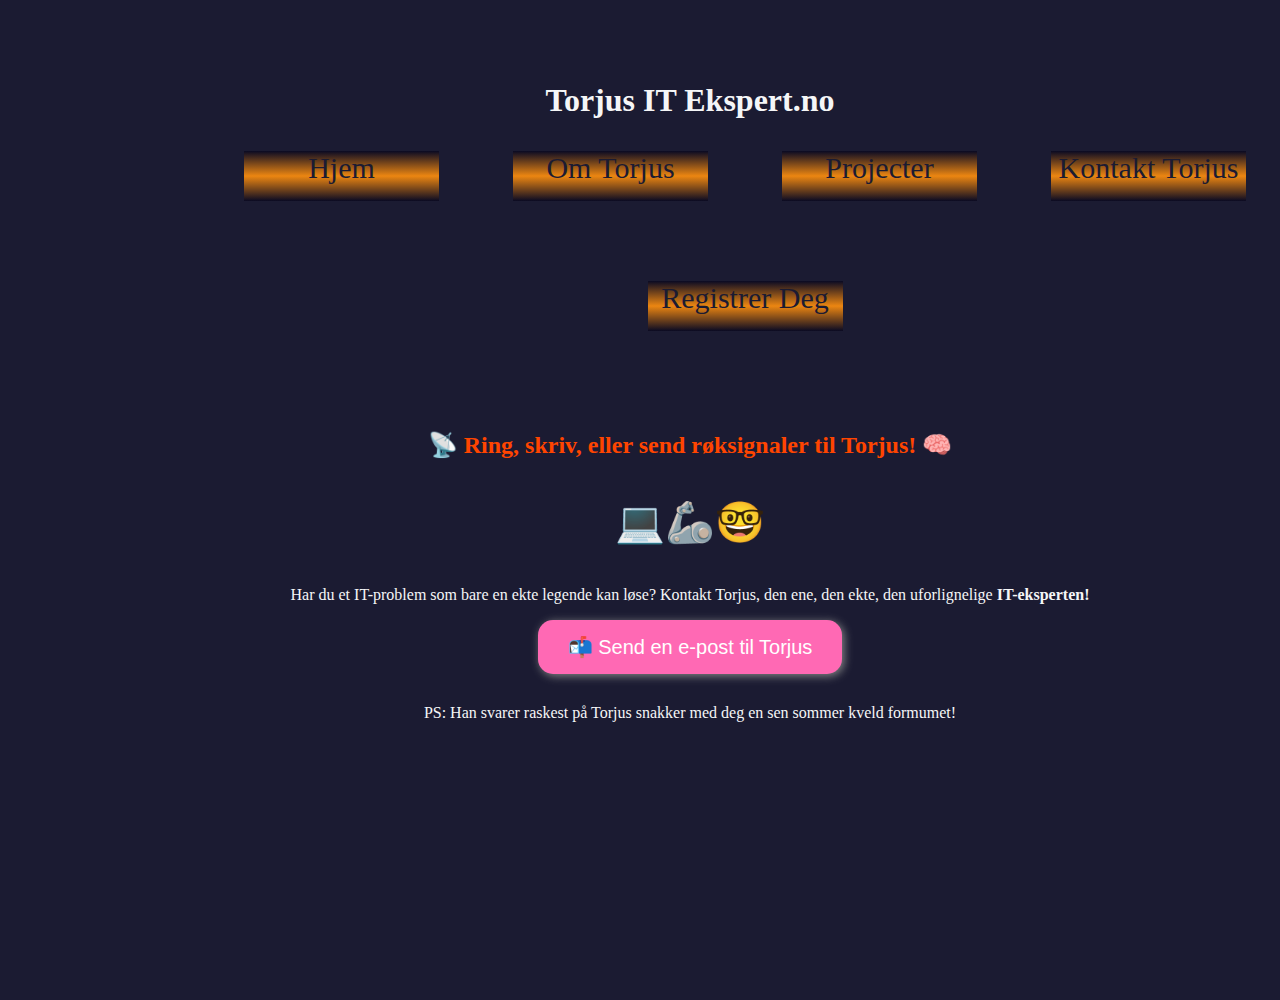
<file: kontakt.html>
<!DOCTYPE html>
<html lang="en">
<head>
    <meta charset="UTF-8"/>
    <meta name="viewport" content="width=device-width, initial-scale=1.0"/>
    <title>kontakt</title>
    <link rel="stylesheet" href="kontakt.css"/>
</head>
<body>
  <h1>Torjus IT Ekspert.no</h1>
    <nav>
        <ul class="Navigator">
            <div class="block"><a class="forside" href="forside.html">Hjem</a></div>
            <div class="block"><a class="om" href="om.html">Om Torjus</a></div>
            <div class="block"><a class="Project" href="Project.html">Projecter</a></div>
            <div class="block"><a class="kontakt" href="kontakt.html">Kontakt Torjus</a></div>
            <div class="block"><a class="Registrering" href="Registrering.html">Registrer Deg</a></div>
        </ul>
    </nav>   

     <h2>📡 Ring, skriv, eller send røksignaler til Torjus! 🧠</h1>
  <p class="emoji">💻🦾🤓</p>
  <p>Har du et IT-problem som bare en ekte legende kan løse? Kontakt Torjus, den ene, den ekte, den uforlignelige <strong>IT-eksperten!</strong></p>

  <button class="email-button" onclick="kontaktTorjus()">📬 Send en e-post til Torjus</button>

  <p style="margin-top: 30px;">PS: Han svarer raskest på Torjus snakker med deg en sen sommer kveld formumet! </p>

  <script>
    function kontaktTorjus() {
      window.location.href = "mailto:Torjus@ITEKSPERT.no?subject=Hjelp%20fra%20IT-guden%20Torjus&body=Hei%20Torjus%2C%0AJeg%20trenger%20din%20ekspertise%20for%20%C3%A5%20fikse%20et%20teknisk%20kr%C3%B8ll.%20Du%20er%20mitt%20siste%20h%C3%A5p.%0AMvh%2C%0AEn%20forvirret%20sjef%20uten%20peiling.";
    }
  </script>

</body>
</html>
</file>
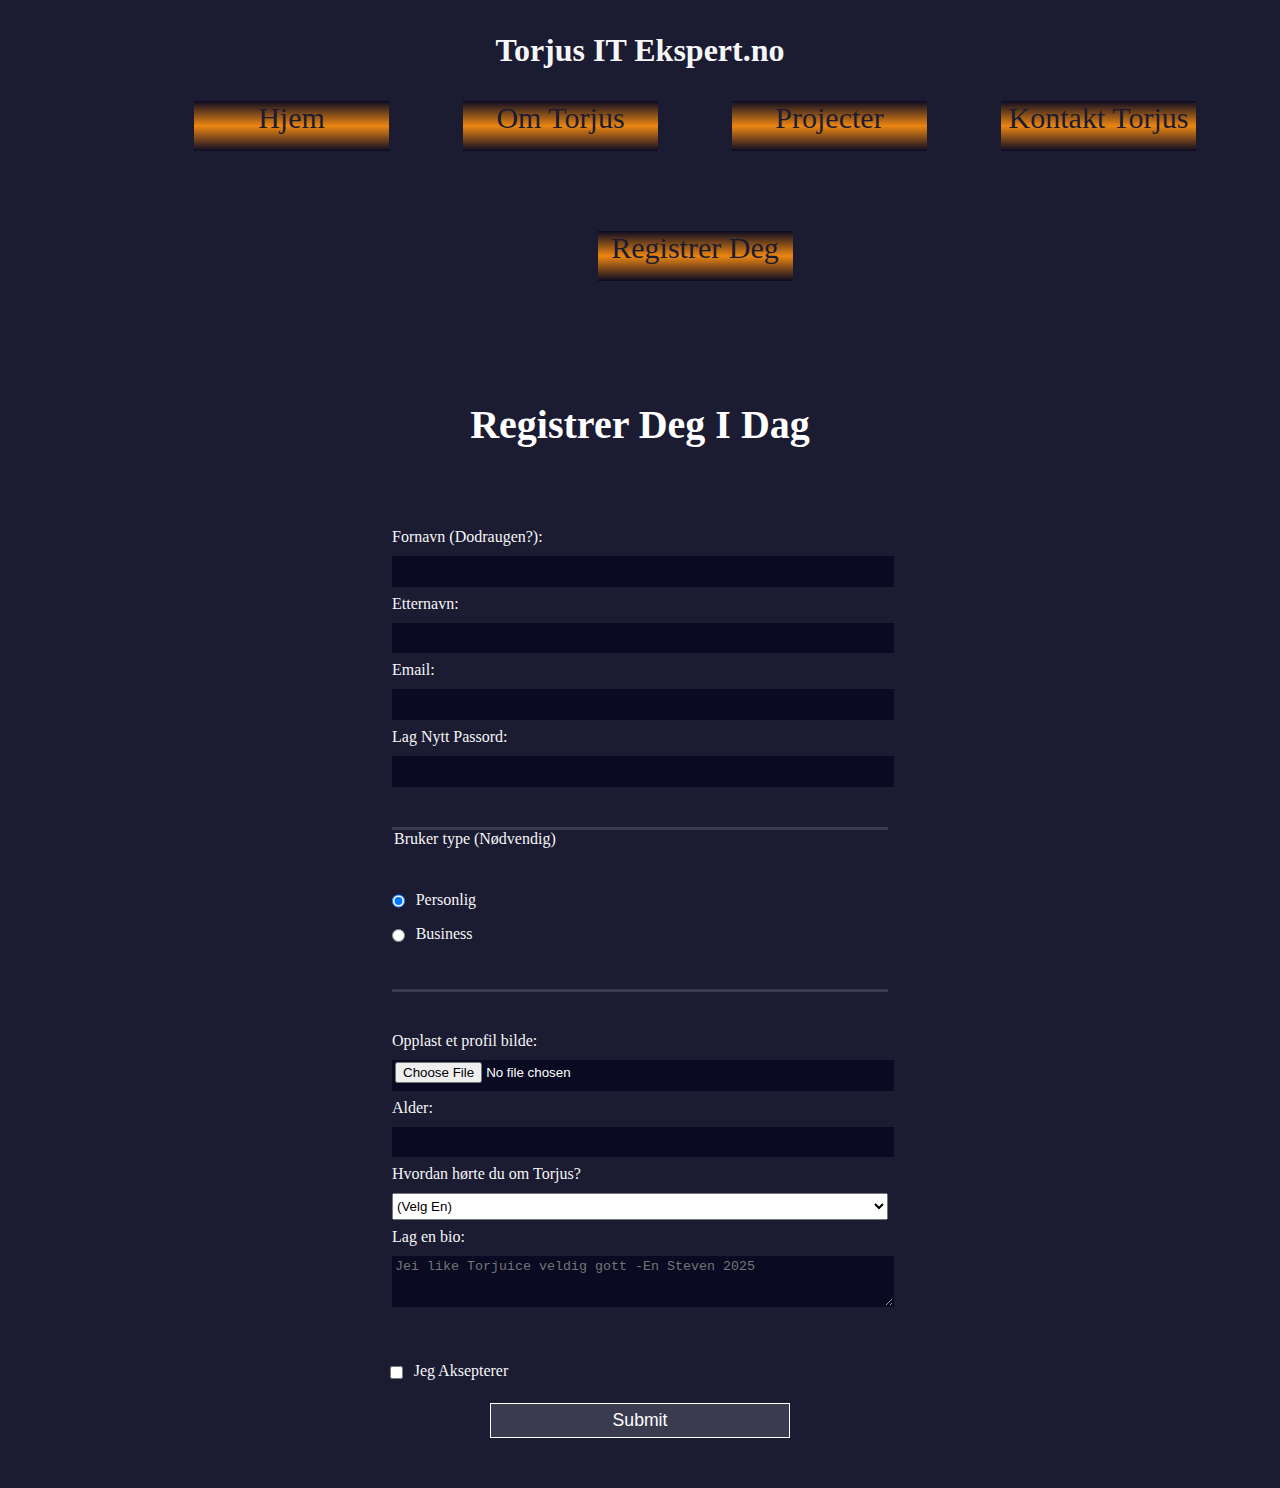
<file: Registrering.html>
<!DOCTYPE html>
<html lang="en">
  <head>
    <meta charset="UTF-8">
    <meta name="viewport" content="width=device-width, initial-scale=1.0"/>
    <title>Registration Form</title>
    <link rel="stylesheet" href="Registrering.css" />
  </head>
  <body>
    <h1>Torjus IT Ekspert.no</h1>
    <nav>
      <ul class="Navigator">
          <div class="block"><a class="forside" href="forside.html">Hjem</a></div>
          <div class="block"><a class="om" href="om.html">Om Torjus</a></div>
          <div class="block"><a class="Project" href="Project.html">Projecter</a></div>
          <div class="block"><a class="kontakt" href="kontakt.html">Kontakt Torjus</a></div>
          <div class="block"><a class="Registrering" href="Registrering.html">Registrer Deg</a></div>
      </ul>
  </nav>   
    <p class="big-font">Registrer Deg I Dag</p>
    <form method="post" action='https://register-demo.freecodecamp.org'>
      <fieldset>
        <label for="first-name">Fornavn (Dodraugen?): <input id="first-name" name="first-name" type="text" required /></label>
        <label for="last-name">Etternavn: <input id="last-name" name="last-name" type="text" required /></label>
        <label for="email">Email: <input id="email" name="email" type="email" required /></label>
        <label for="new-password">Lag Nytt Passord: <input id="new-password" name="new-password" type="password" pattern="[a-z0-5]{8,}" required /></label>
      </fieldset>
      <fieldset>
        <legend>Bruker type (Nødvendig)</legend>
        <label for="personal-account"><input id="personal-account" type="radio" name="account-type" class="inline" checked /> Personlig</label>
        <label for="business-account"><input id="business-account" type="radio" name="account-type" class="inline" /> Business</label>
      </fieldset>
      <fieldset>
        <label for="profile-picture">Opplast et profil bilde: <input id="profile-picture" type="file" name="file" /></label>
        <label for="age">Alder: <input id="age" type="number" name="age" min="0" max="12" /></label>
        <label for="referrer">Hvordan hørte du om Torjus?
          <select id="referrer" name="referrer" class="referrer">
            <option value="">(Velg En)</option>
            <option value="1">Tojus Redder Verden Tv Serie</option>
            <option value="2">TorjusItEkspert YouTube kannal</option>
            <option value="3">Torjus Prater med deg en sen sommer kveld Forumet</option>
            <option value="4">Annet</option>
          </select>
        </label>
        <label for="bio">Lag en bio:
          <textarea id="bio" name="bio" rows="3" cols="30" placeholder="Jei like Torjuice veldig gott -En Steven 2025"></textarea>
        </label>
      </fieldset>
      <label for="terms-and-conditions">
        <input class="inline" id="terms-and-conditions" type="checkbox" required name="terms-and-conditions" /> Jeg Aksepterer <a href="https://www.freecodecamp.org/news/terms-of-service/">terms and conditions</a>
      </label>
      <input type="submit" value="Submit" />
    </form>
  </body>
</html>
</file>
<file: kontakt.css>
h1, p {
    margin: 1em auto;
    text-align: center;
  }
  
  form {
    width: 60vw;
    max-width: 500px;
    min-width: 300px;
    margin: 0 auto;
    padding-bottom: 2em;
  }
  
  fieldset {
    border: none;
    padding: 2rem 0;
    border-bottom: 3px solid #3b3b4f;
  }
  
  fieldset:last-of-type {
    border-bottom: none;
  }
  
  label {
    display: block;
    margin: 0.5rem 0;
  }
  
  input,
  textarea,
  select {
    margin: 10px 0 0 0;
    width: 100%;
    min-height: 2em;
  }
  
  input, textarea {
    background-color: #0a0a23;
    border: 1px solid #0a0a23;
    color: #ffffff;
  }
  
  .inline {
    width: unset;
    margin: 0 0.5em 0 0;
    vertical-align: middle;
  }
  
  input[type="submit"] {
    display: block;
    width: 60%;
    margin: 1em auto;
    height: 2em;
    font-size: 1.1rem;
    background-color: #3b3b4f;
    border-color: white;
    min-width: 300px;
  }
  
  input[type="file"] {
    padding: 1px 2px;
  }
  
  a {
    color: #1b1b32;
    font-family: 'times new roman', serif;
    display: inline-block;
    text-shadow: #0a0a23 -1px -1px 0px #000, 1px -1px 0 #000, -1px 1px 0 #000, 1px 1px 0 #000; 
    text-align: center;
    text-decoration: none;
  }

  .forside {
    font-size: 30px;
    margin: 0 auto;
    width: 100%;
    display: inline-block;
    text-align: center; 
  }

  .om {
    font-size: 30px;
    margin: 0 auto;
    width: 100%;
    display: inline-block;
    text-align: center; 
  }
  
  .Project {
      font-size: 30px;
      margin: 0 auto;
      width: 100%;
      display: inline-block;
      text-align: center; 
    }

  
  .kontakt {
    font-size: 30px;
    margin: 0 auto;
    width: 100%;
    display: inline-block;
    text-align: center; 
  }
  .Registrering{
    font-size: 30px;
    margin: 0 auto;
    width: 100%;
    display: inline-block;
    text-align: center; 
  }

  .block {
    background: linear-gradient(#0a0a23, #ec8611, #0a0a23);
    width: 195px;
    height: 50px;
    margin-left: 70px;
    margin-bottom: 80px;
    display: inline-block;
    text-align: center; 
  }
  
  .Navigator {
    text-align: center;
  }
  body {
      font-family: 'Comic Sans MS', cursive, sans-serif;
      text-align: center;
      padding: 50px;
      width: 100%;
    height: 100vh;
    margin: 0;
    background-color: #1b1b32;
    color: #f5f6f7;
    font-family: Tahoma;
    font-size: 16px;
    }
    h2 {
      color: #ff4500;
    }
    .email-button {
      background-color: #ff69b4;
      border: none;
      color: white;
      padding: 15px 30px;
      text-align: center;
      font-size: 20px;
      border-radius: 15px;
      cursor: pointer;
      box-shadow: 2px 2px 10px #888;
      transition: transform 0.2s;
    }
    .email-button:hover {
      transform: scale(1.1) rotate(-2deg);
      background-color: #ff1493;
    }
    .emoji {
      font-size: 40px;
    }
</file>
<file: Registrering.css>
body {
    width: 100%;
    height: 100vh;
    margin: 0;
    background-color: #1b1b32;
    color: #f5f6f7;
    font-family: Tahoma;
    font-size: 16px;
  }
  
  h1, p {
    margin: 1em auto;
    text-align: center;
  }
  
  form {
    width: 60vw;
    max-width: 500px;
    min-width: 300px;
    margin: 0 auto;
    padding-bottom: 2em;
  }
  
  fieldset {
    border: none;
    padding: 2rem 0;
    border-bottom: 3px solid #3b3b4f;
  }
  
  fieldset:last-of-type {
    border-bottom: none;
  }
  
  label {
    display: block;
    margin: 0.5rem 0;
  }
  
  input,
  textarea,
  select {
    margin: 10px 0 0 0;
    width: 100%;
    min-height: 2em;
  }
  
  input, textarea {
    background-color: #0a0a23;
    border: 1px solid #0a0a23;
    color: #ffffff;
  }
  
  .inline {
    width: unset;
    margin: 0 0.5em 0 0;
    vertical-align: middle;
  }
  
  input[type="submit"] {
    display: block;
    width: 60%;
    margin: 1em auto;
    height: 2em;
    font-size: 1.1rem;
    background-color: #3b3b4f;
    border-color: white;
    min-width: 300px;
  }
  
  input[type="file"] {
    padding: 1px 2px;
  }
  
  a {
    color: #1b1b32;
    font-family: 'times new roman', serif;
    display: inline-block;
    text-shadow: #0a0a23 -1px -1px 0px #000, 1px -1px 0 #000, -1px 1px 0 #000, 1px 1px 0 #000; 
    text-align: center;
    text-decoration: none;
  }

  .forside {
    font-size: 30px;
    margin: 0 auto;
    width: 100%;
    display: inline-block;
    text-align: center; 
  }

  .om {
    font-size: 30px;
    margin: 0 auto;
    width: 100%;
    display: inline-block;
    text-align: center; 
  }

  .Project {
    font-size: 30px;
    margin: 0 auto;
    width: 100%;
    display: inline-block;
    text-align: center; 
  }

  .kontakt {
    font-size: 30px;
    margin: 0 auto;
    width: 100%;
    display: inline-block;
    text-align: center; 
  }
  
  .Registrering{
    font-size: 30px;
    margin: 0 auto;
    width: 100%;
    display: inline-block;
    text-align: center; 
  }

  .block {
    background: linear-gradient(#0a0a23, #ec8611, #0a0a23);
    width: 195px;
    height: 50px;
    margin-left: 70px;
    margin-bottom: 80px;
    display: inline-block;
    text-align: center; 
  }

  .big-font {
    font-size: 40px;
    font-weight: bold;
    font-family: times new roman, serif;
    text-align: center;
    color:#ffffff;
  }

  .Navigator {
    text-align: center;
  }

  input {
    cursor: pointer;
  }

  .referrer {
    cursor: pointer;
  }
</file>
